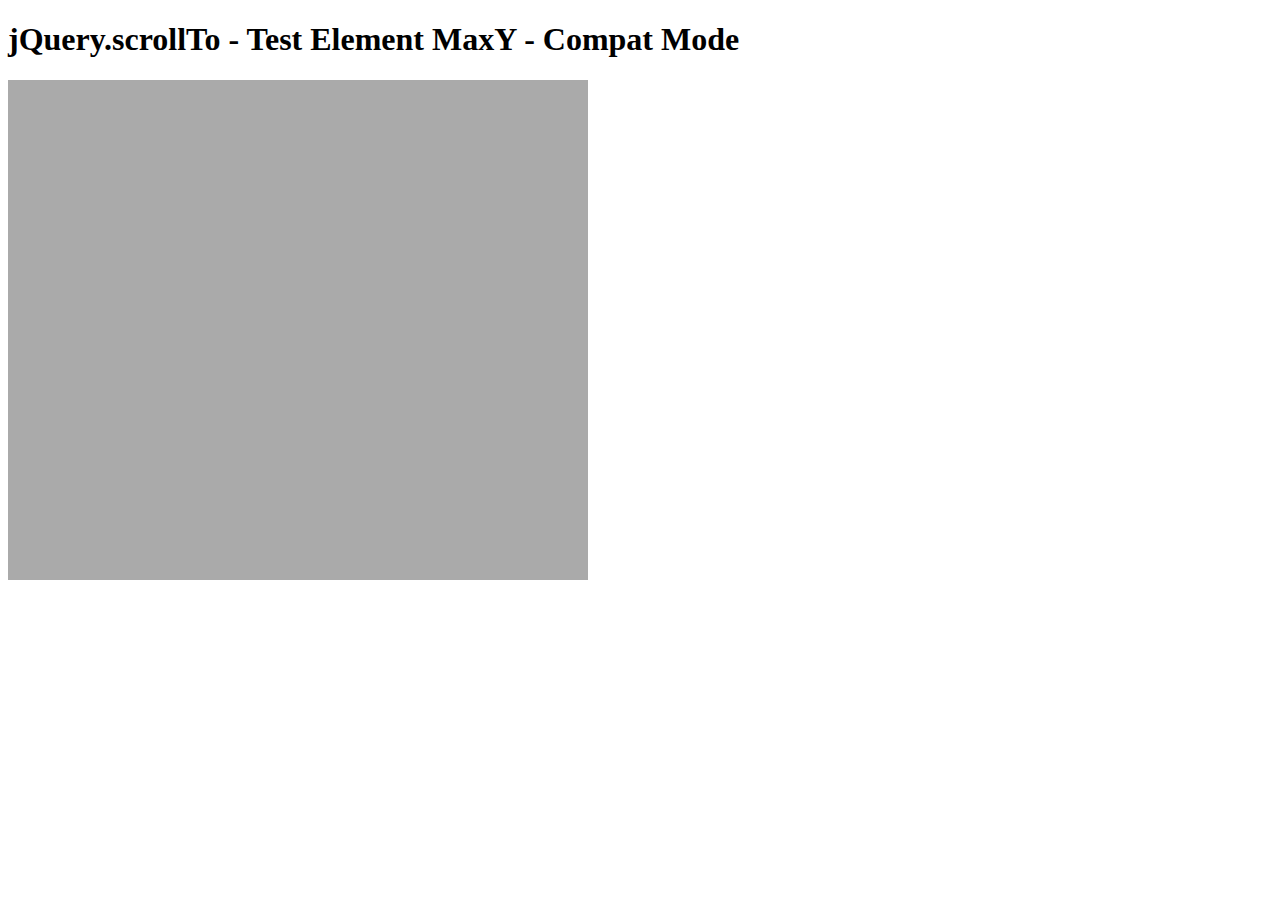
<file: jquery.scrollTo-master/tests/ElemMaxY-compat.html>
<!DOCTYPE html PUBLIC "-//W3C//DTD XHTML 1.0 Transitional//EN" "http://www.w3.org/TR/xhtml1/DTD/xhtml1-transitional.dtd">
<html xmlns="http://www.w3.org/1999/xhtml">
<head>
	<meta http-equiv="Content-Type" content="text/html; charset=iso-8859-1" />
	<title>jQuery.scrollTo - Test Element MaxY - Compat Mode</title>
	<script type="text/javascript" src="https://code.jquery.com/jquery-1.11.0.js"></script>
	<script type="text/javascript" src="../jquery.scrollTo.js"></script>
	<script type="text/javascript" src="test.js"></script>
</head>
<body>
	<h1>jQuery.scrollTo - Test Element MaxY - Compat Mode</h1>
	
	<div id="viewport" style="width:600px;height:500px;overflow: auto">
		<div id="ua" style="height:1500px; width:500px; padding:0 40px; background-color:#AAA">
			&nbsp;
		</div>
	</div>
	<script type="text/javascript">
		$('#viewport').test();
	</script>
</html>
</file>
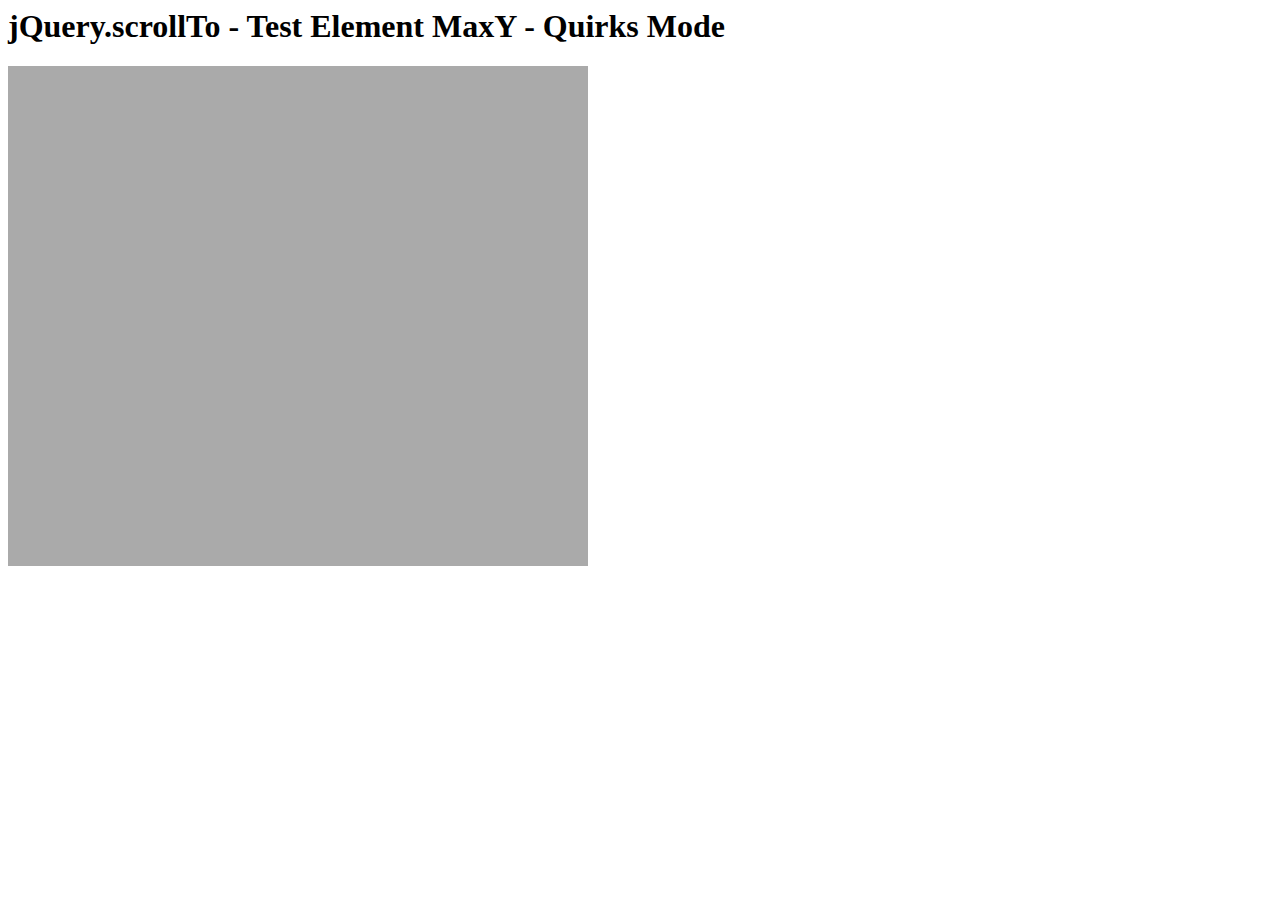
<file: jquery.scrollTo-master/tests/ElemMaxY-quirks.html>
<html>
<head>
	<meta http-equiv="Content-Type" content="text/html; charset=iso-8859-1" />
	<title>jQuery.scrollTo - Test Element MaxY - Quirks Mode</title>
	<script type="text/javascript" src="https://code.jquery.com/jquery-1.11.0.js"></script>
	<script type="text/javascript" src="../jquery.scrollTo.js"></script>
	<script type="text/javascript" src="test.js"></script>
</head>
<body>
	<h1>jQuery.scrollTo - Test Element MaxY - Quirks Mode</h1>
	
	<div id="viewport" style="width:600px;height:500px;overflow: auto">
		<div id="ua" style="height:1500px; width:500px; padding:0 40px; background-color:#AAA">
			&nbsp;
		</div>
	</div>
	<script type="text/javascript">
		$('#viewport').test();
	</script>
</html>
</file>
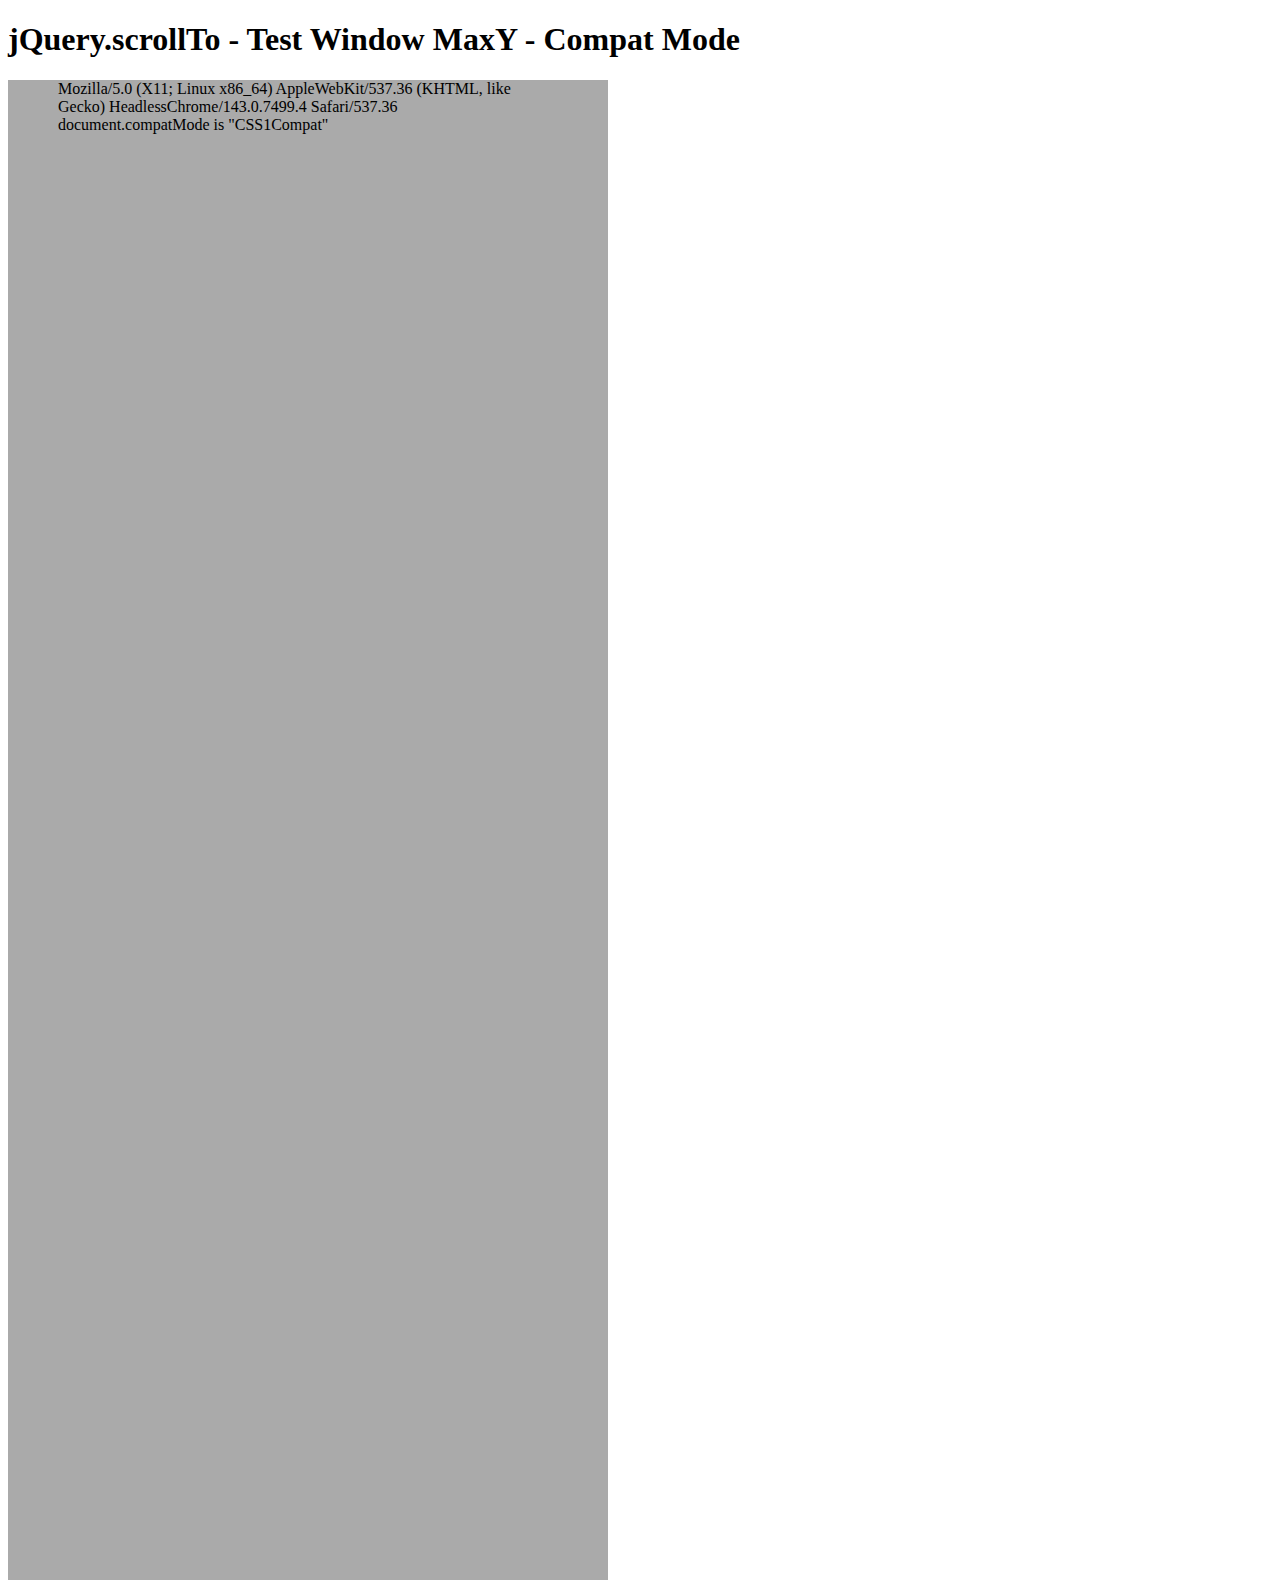
<file: jquery.scrollTo-master/tests/WinMaxY-compat.html>
<!DOCTYPE html PUBLIC "-//W3C//DTD XHTML 1.0 Transitional//EN" "http://www.w3.org/TR/xhtml1/DTD/xhtml1-transitional.dtd">
<html xmlns="http://www.w3.org/1999/xhtml">
<head>
	<meta http-equiv="Content-Type" content="text/html; charset=iso-8859-1" />
	<title>jQuery.scrollTo - Test Window MaxY - Compat Mode</title>
	<script type="text/javascript" src="https://code.jquery.com/jquery-1.11.0.js"></script>
	<script type="text/javascript" src="../jquery.scrollTo.js"></script>
	<script type="text/javascript" src="test.js"></script>
</head>
<body>
	<h1>jQuery.scrollTo - Test Window MaxY - Compat Mode</h1>
	
	<div id="ua" style="height:1500px; width:500px; padding:0 50px; background-color:#AAA">
		&nbsp;
	</div>
	<script type="text/javascript">
		$(window).test();
	</script>
</html>
</file>
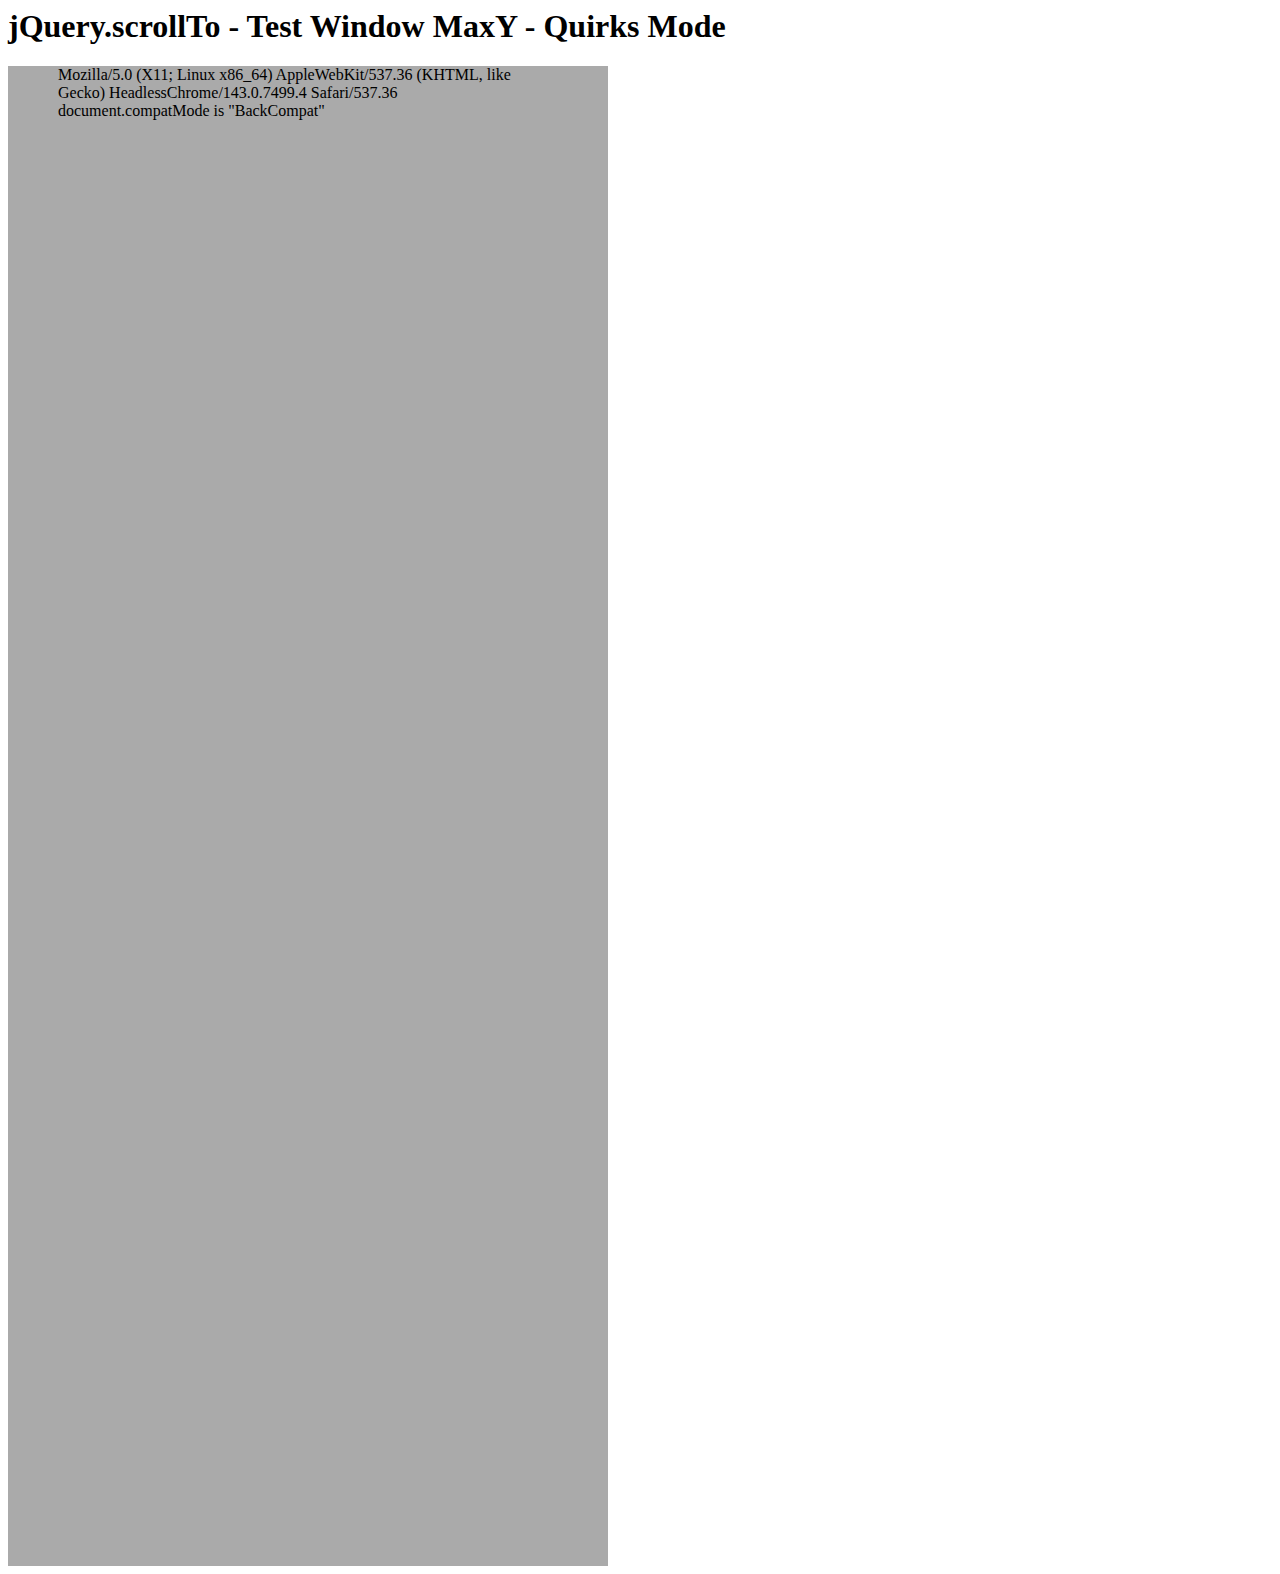
<file: jquery.scrollTo-master/tests/WinMaxY-quirks.html>
<html>
<head>
	<meta http-equiv="Content-Type" content="text/html; charset=iso-8859-1" />
	<title>jQuery.scrollTo - Test Window MaxY - Quirks Mode</title>
	<script type="text/javascript" src="https://code.jquery.com/jquery-1.11.0.js"></script>
	<script type="text/javascript" src="../jquery.scrollTo.js"></script>
	<script type="text/javascript" src="test.js"></script>
</head>
<body>
	<h1>jQuery.scrollTo - Test Window MaxY - Quirks Mode</h1>

	<div id="ua" style="height:1500px; width:500px; padding:0 50px; background-color:#AAA">
		&nbsp;
	</div>
	<script type="text/javascript">
		$(window).test();
	</script>
</html>
</file>
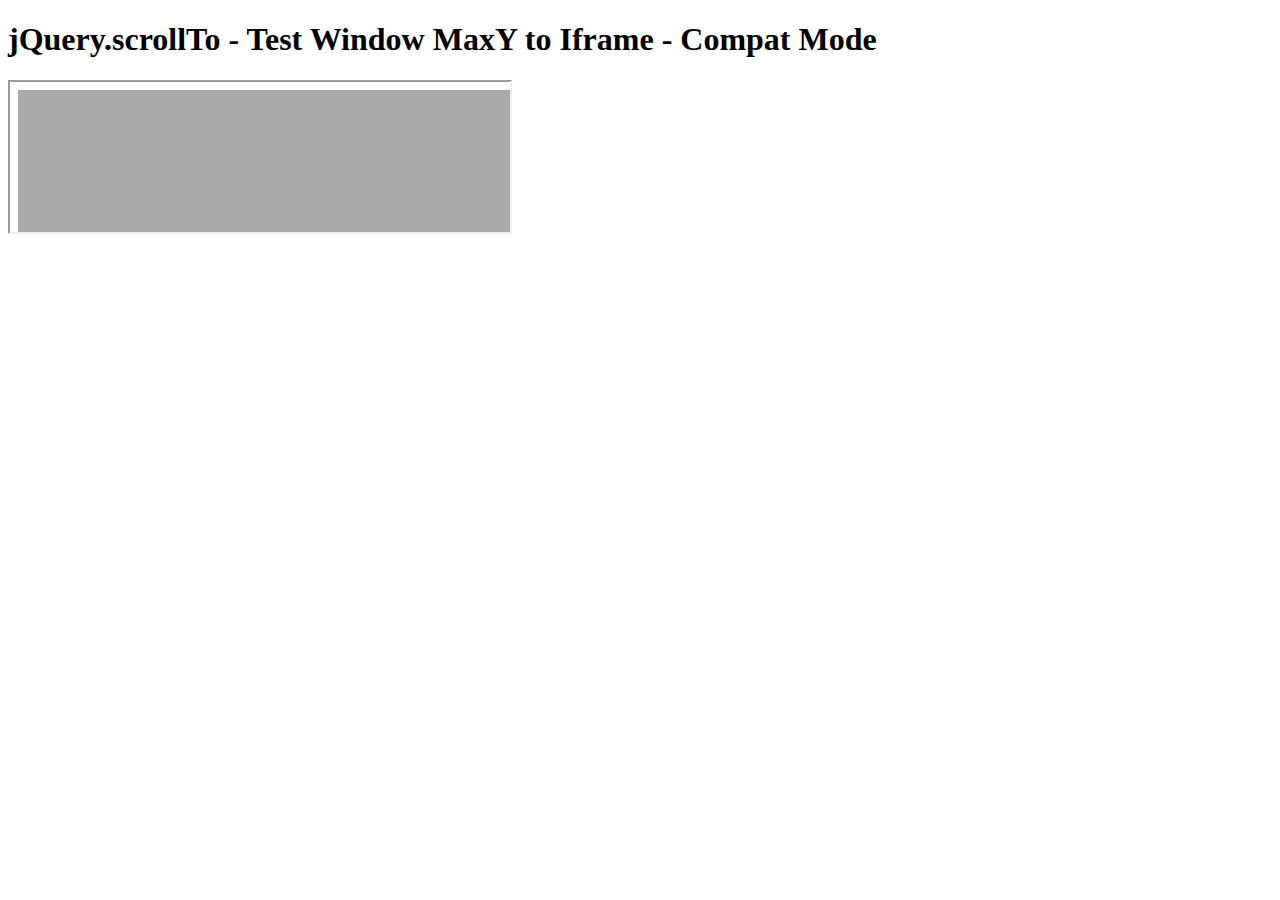
<file: jquery.scrollTo-master/tests/WinMaxY-to-iframe-compat.html>
<!DOCTYPE html PUBLIC "-//W3C//DTD XHTML 1.0 Transitional//EN" "http://www.w3.org/TR/xhtml1/DTD/xhtml1-transitional.dtd">
<html xmlns="http://www.w3.org/1999/xhtml">
<head>
	<meta http-equiv="Content-Type" content="text/html; charset=iso-8859-1" />
	<title>jQuery.scrollTo - Test Window MaxY to Iframe - Compat Mode</title>
	<script type="text/javascript" src="https://code.jquery.com/jquery-1.11.0.js"></script>
	<script type="text/javascript" src="../jquery.scrollTo.js"></script>
	<script type="text/javascript" src="test.js"></script>
</head>
<body>
	<h1>jQuery.scrollTo - Test Window MaxY to Iframe - Compat Mode</h1>

	<iframe src="WinMaxY-compat.html?notest"  style="width:500px" /></iframe>
	
	<script type="text/javascript">
		setTimeout(function(){
			$('iframe').test();
		}, 1500 );
	</script>
</html>
</file>
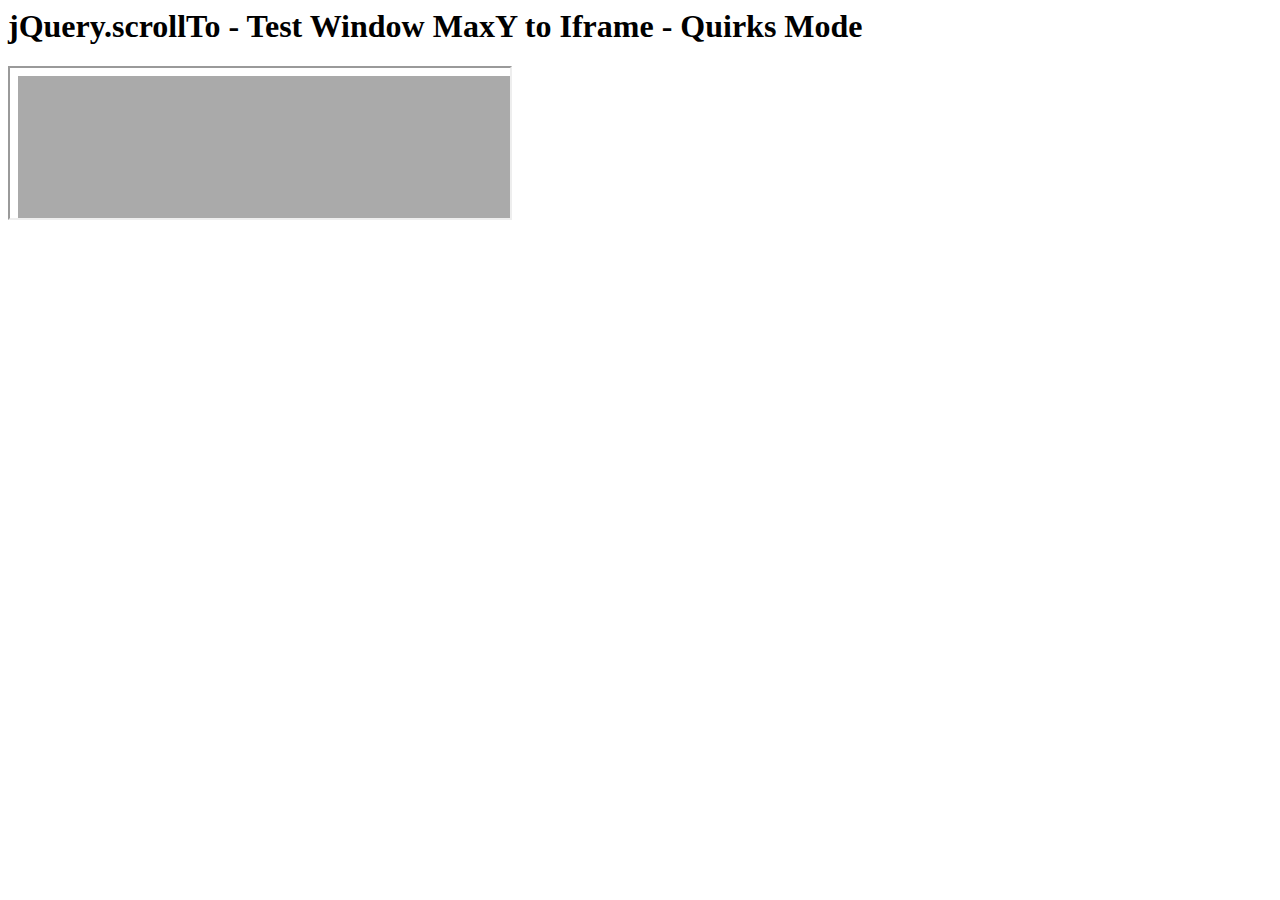
<file: jquery.scrollTo-master/tests/WinMaxY-to-iframe-quirks.html>
<html>
<head>
	<meta http-equiv="Content-Type" content="text/html; charset=iso-8859-1" />
	<title>jQuery.scrollTo - Test Window MaxY to Iframe - Quirks Mode</title>
	<script type="text/javascript" src="https://code.jquery.com/jquery-1.11.0.js"></script>
	<script type="text/javascript" src="../jquery.scrollTo.js"></script>
	<script type="text/javascript" src="test.js"></script>
</head>
<body>
	<h1>jQuery.scrollTo - Test Window MaxY to Iframe - Quirks Mode</h1>
	
	<iframe src="WinMaxY-quirks.html?notest" style="width:500px"></iframe>
	
	<script type="text/javascript">
		setTimeout(function(){
			$('iframe').test();
		}, 1500 );
	</script>
</html>
</file>
